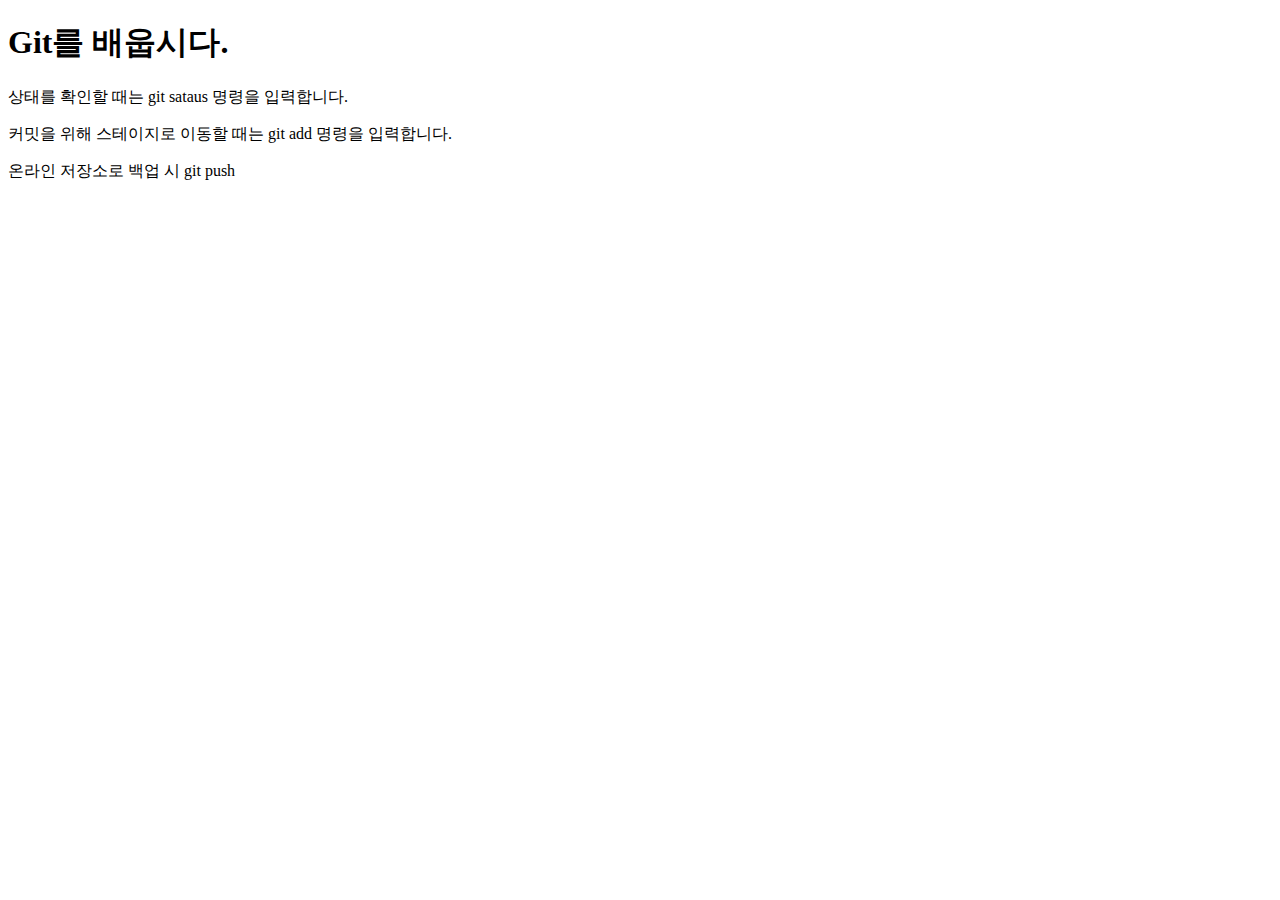
<file: index.html>
<!doctype html>
<html lang="ko-KR">
  <head>
    <title>처음 시작하는 HTML과 CSS</title>
  </head>
  <body>
    <h1>Git를 배웁시다.</h1>
    <p>상태를 확인할 때는 git sataus 명령을 입력합니다.</p>
    <p>커밋을 위해 스테이지로 이동할 때는 git add 명령을 입력합니다.</p>
    <p>온라인 저장소로 백업 시 git push</p>
  </body>
</html>
</file>
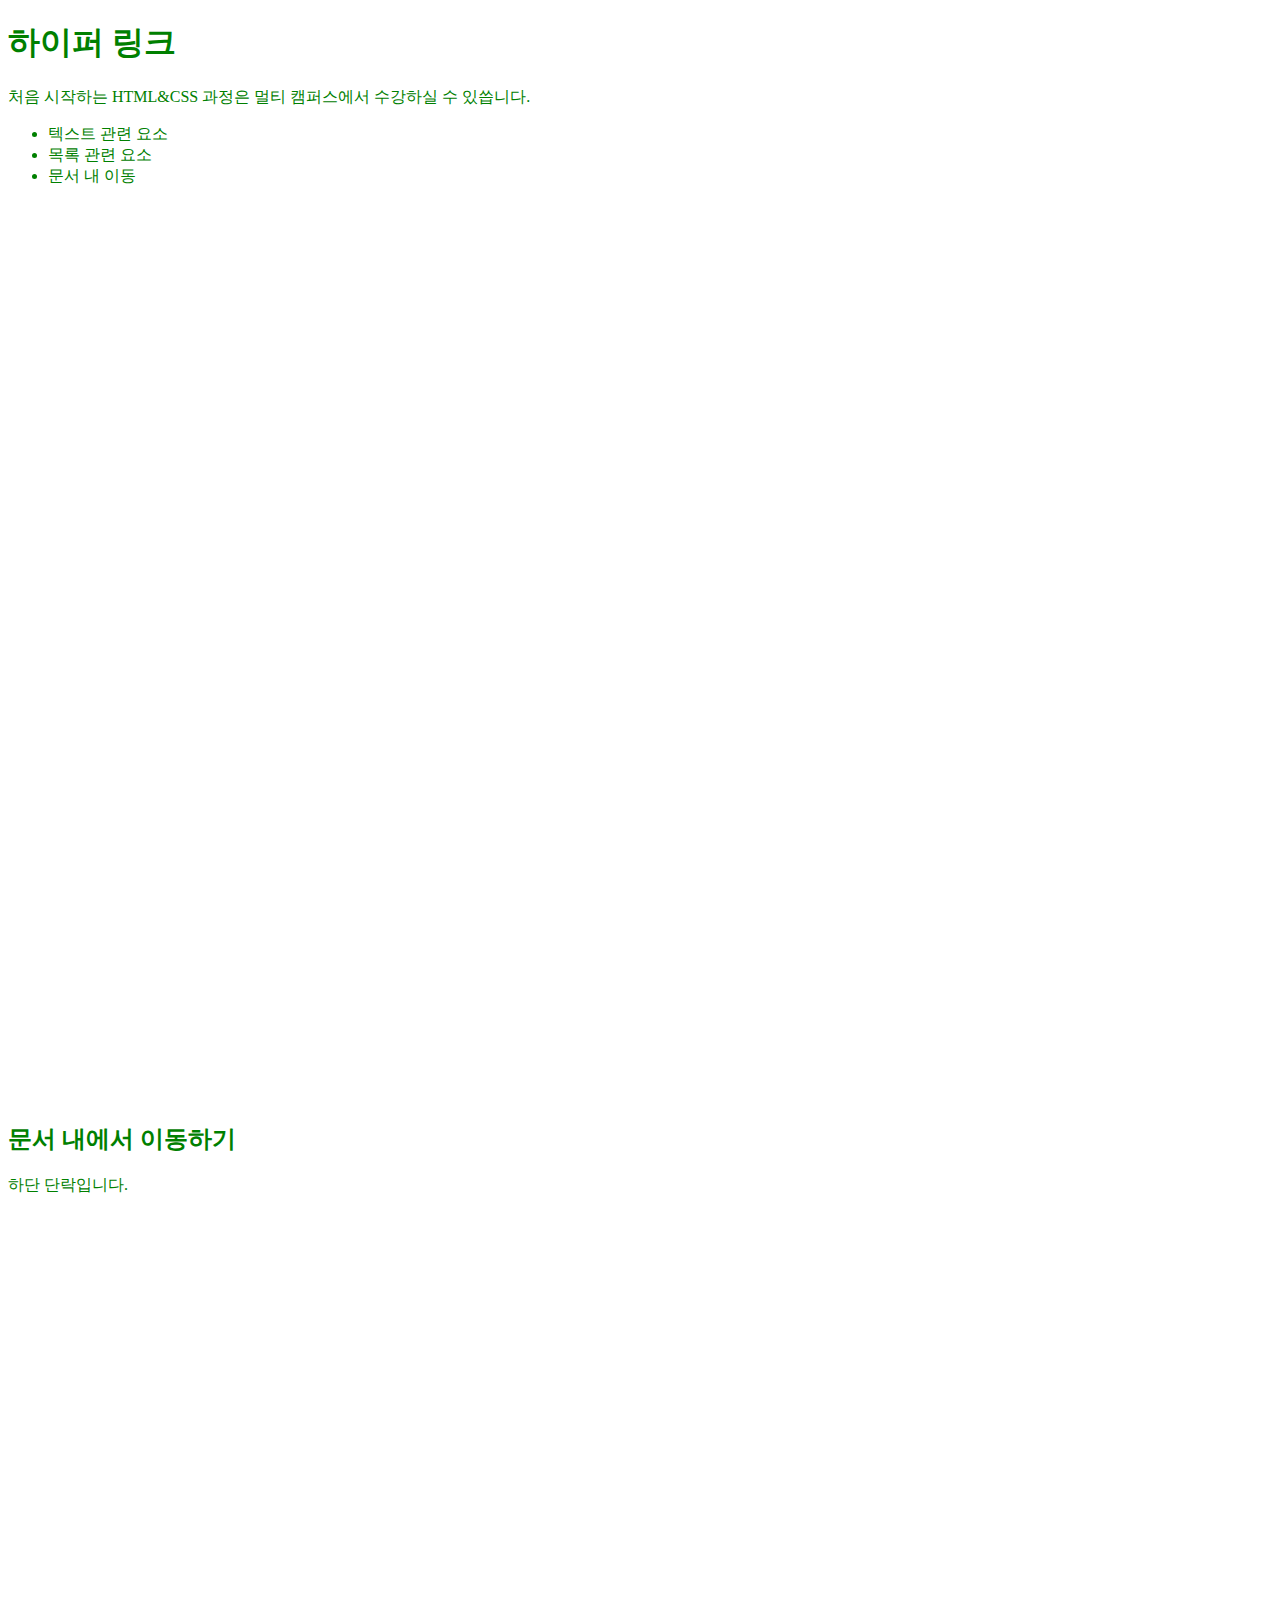
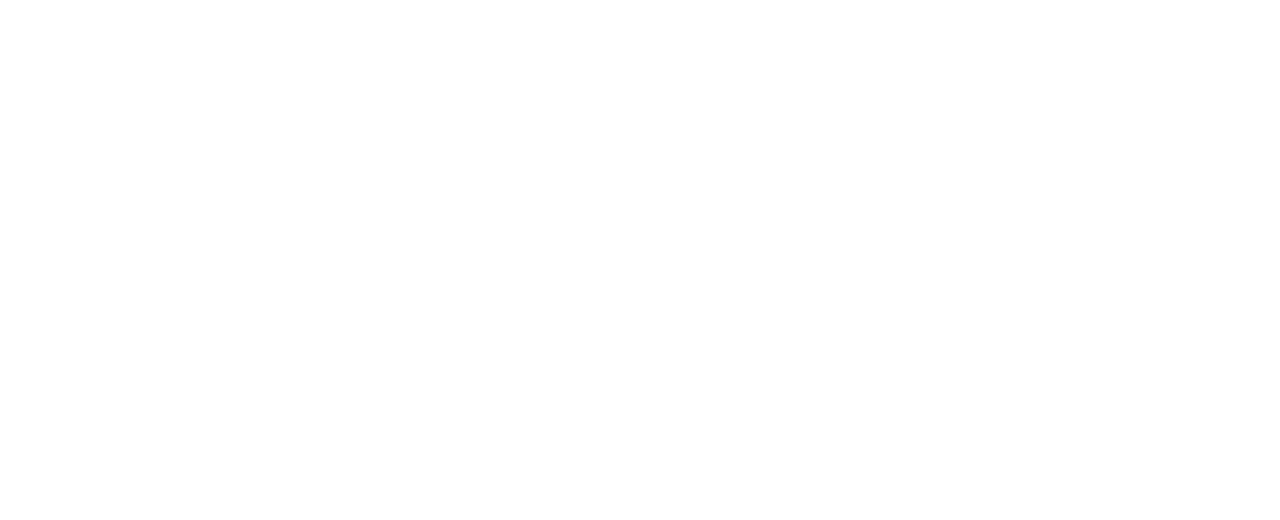
<file: anchor.html>
<!DOCTYPE html>
<html lang="ko-KR">
<head>
  <meta charset="UTF-8">
  <meta name="viewport" content="width=device-width, initial-scale=1.0">
  <meta http-equiv="X-UA-Compatible" content="ie=edge">
  <title>하이퍼 링크</title>
  <link rel="stylesheet" href="./css/anchor.css">
</head>
<body>
  <h1>하이퍼 링크</h1>
  <p>처음 시작하는 HTML&CSS 과정은 <a href="http://www.multicampus.co.kr/" target="_blank" title="새창">멀티 캠퍼스</a>에서 수강하실 수 있씁니다.</p>
  <ul>
    <li><a href="./text.html" target="_blank">텍스트 관련 요소</a></li>
    <li><a href="./list.html" target="_blank">목록 관련 요소</a></li>
    <li><a href="#mark" target="_blank">문서 내 이동</a></li>
  </ul>
  <br>
  <br>
  <br>
  <br>
  <br>
  <br>
  <br>
  <br>
  <br>
  <br>
  <br>
  <br>
  <br>
  <br>
  <br>
  <br>
  <br>
  <br>
  <br>
  <br>
  <br>
  <br>
  <br>
  <br>
  <br>
  <br>
  <br>
  <br>
  <br>
  <br>
  <br>
  <br>
  <br>
  <br>
  <br>
  <br>
  <br>
  <br>
  <br>
  <br>
  <br>
  <br>
  <br>
  <br>
  <br>
  <br>
  <br>
  <br>
  <br>
  <br>
  <h2>문서 내에서 이동하기</h2>
  <p id="mark">하단 단락입니다.</p>
  <br>
  <br>
  <br>
  <br>
  <br>
  <br>
  <br>
  <br>
  <br>
  <br>
  <br>
  <br>
  <br>
  <br>
  <br>
  <br>
  <br>
  <br>
  <br>
  <br>
  <br>
  <br>
  <br>
  <br>
  <br>
  <br>
  <br>
  <br>
  <br>
  <br>
  <br>
  <br>
  <br>
  <br>
  <br>
  <br>
  <br>
  <br>
  <br>
  <br>
  <br>
  <br>
  <br>
  <br>
  <br>
  <br>
  <br>
  <br>
  <br>
  <br>
</body>
</html>
</file>
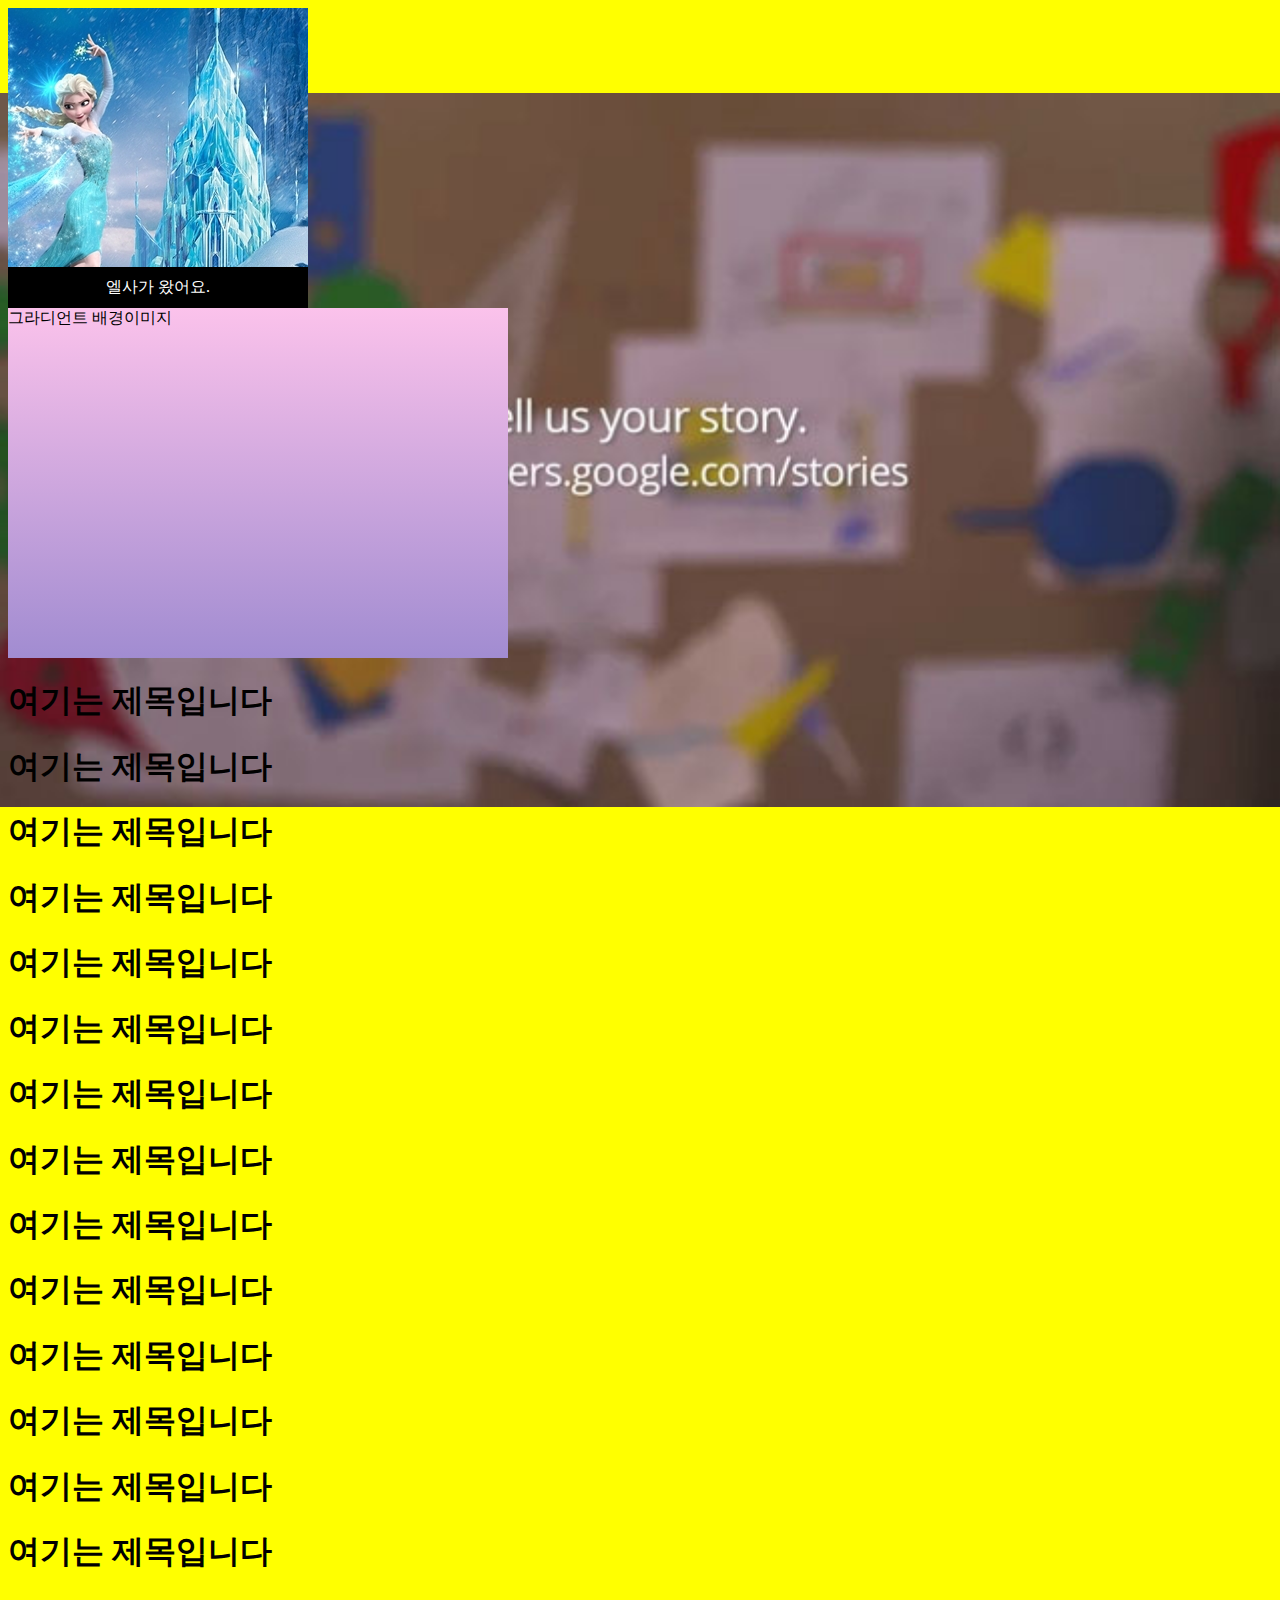
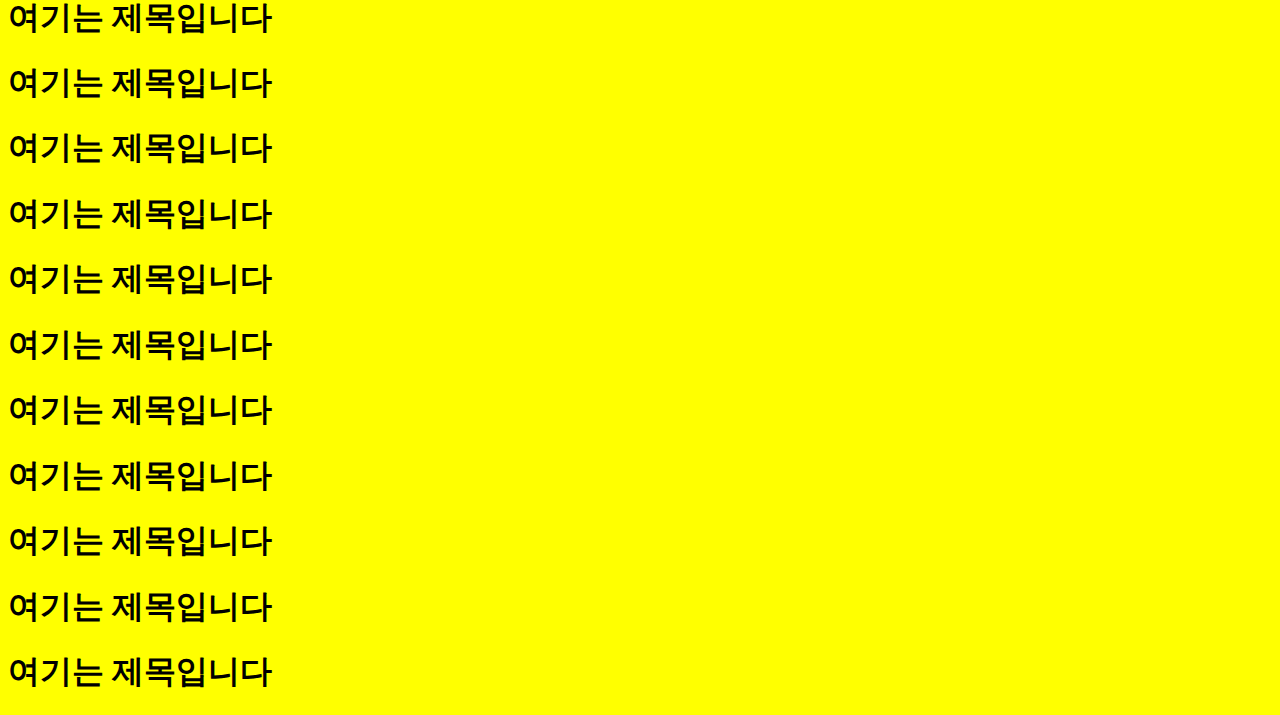
<file: background.html>
<!DOCTYPE html>
<html lang="ko-KR">
<head>
  <meta charset="UTF-8">
  <title>배경 관련 요소</title>
</head>
<link rel="stylesheet" href="./css/background.css">
<link rel="shortcut icon" href="asset/favicon.ico" type="image/x-icon">
<body>
  <div class="bg"><span class="alpha">엘사가 왔어요.</span></div>
  <div class="gradient">그라디언트 배경이미지</div>
  <h1>여기는 제목입니다</h1>
  <h1>여기는 제목입니다</h1>
  <h1>여기는 제목입니다</h1>
  <h1>여기는 제목입니다</h1>
  <h1>여기는 제목입니다</h1>
  <h1>여기는 제목입니다</h1>
  <h1>여기는 제목입니다</h1>
  <h1>여기는 제목입니다</h1>
  <h1>여기는 제목입니다</h1>
  <h1>여기는 제목입니다</h1>
  <h1>여기는 제목입니다</h1>
  <h1>여기는 제목입니다</h1>
  <h1>여기는 제목입니다</h1>
  <h1>여기는 제목입니다</h1>
  <h1>여기는 제목입니다</h1>
  <h1>여기는 제목입니다</h1>
  <h1>여기는 제목입니다</h1>
  <h1>여기는 제목입니다</h1>
  <h1>여기는 제목입니다</h1>
  <h1>여기는 제목입니다</h1>
  <h1>여기는 제목입니다</h1>
  <h1>여기는 제목입니다</h1>
  <h1>여기는 제목입니다</h1>
  <h1>여기는 제목입니다</h1>
  <h1>여기는 제목입니다</h1>

</body>
</html>
</file>
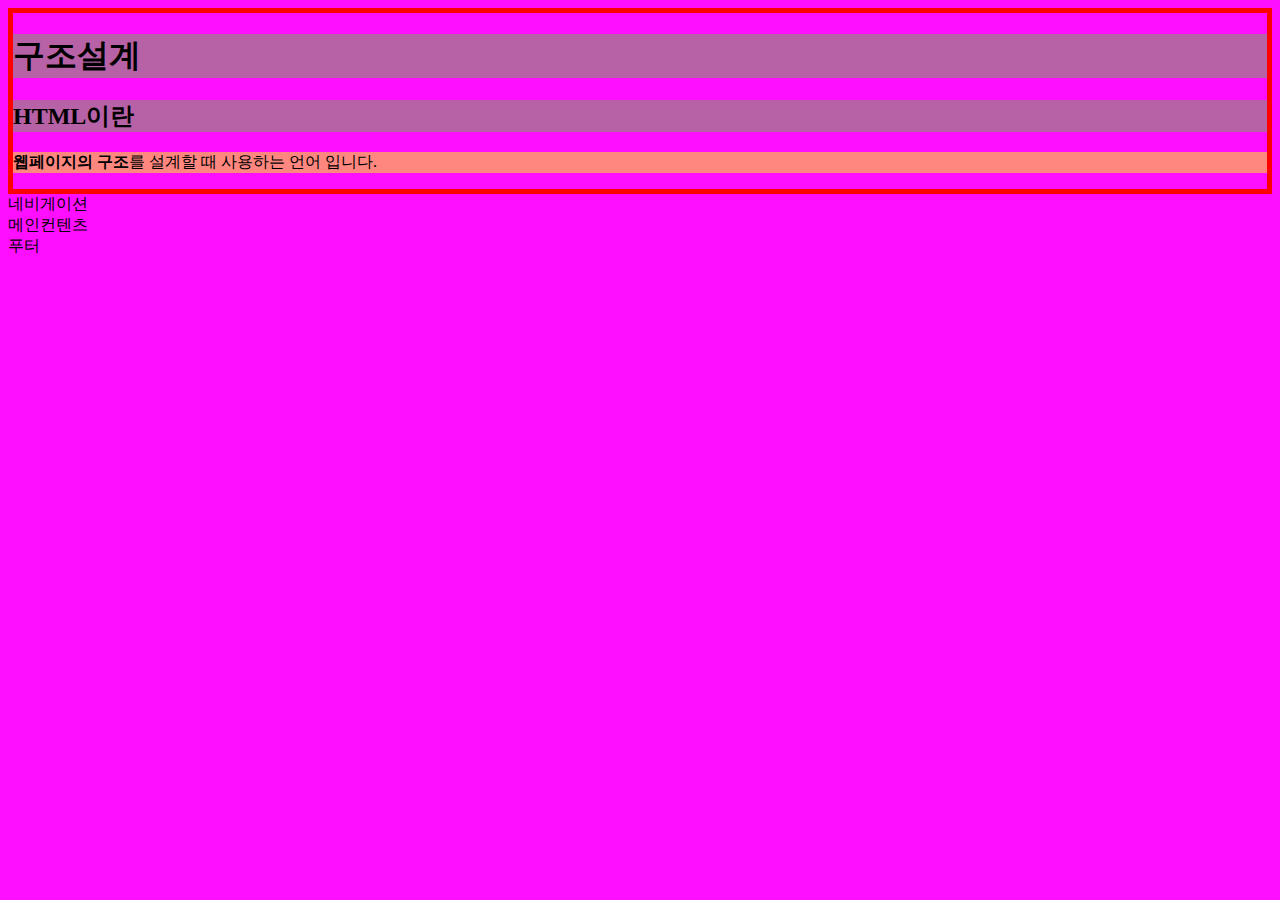
<file: basic.html>
<!DOCTYPE html>
<html lang="ko-KR">
<head>
  <meta charset="UTF-8">  
  <title>문서의 기본구조</title>
  <style>
      h2{
        background-color: orange;
      }
     </style>
  <link rel="stylesheet" href="./css/basic.css">
  
</head>
<body>
  <header>
    <h1>구조설계</h1>
    <h2>HTML이란</h2>
    <p><b>웹페이지의 구조</b>를 설계할 때 사용하는 언어 입니다.</p>
  </header>
  <nav>네비게이션</nav>
  <main>메인컨텐츠</main>
  <footer>푸터</footer>
</body>
</html>
</file>
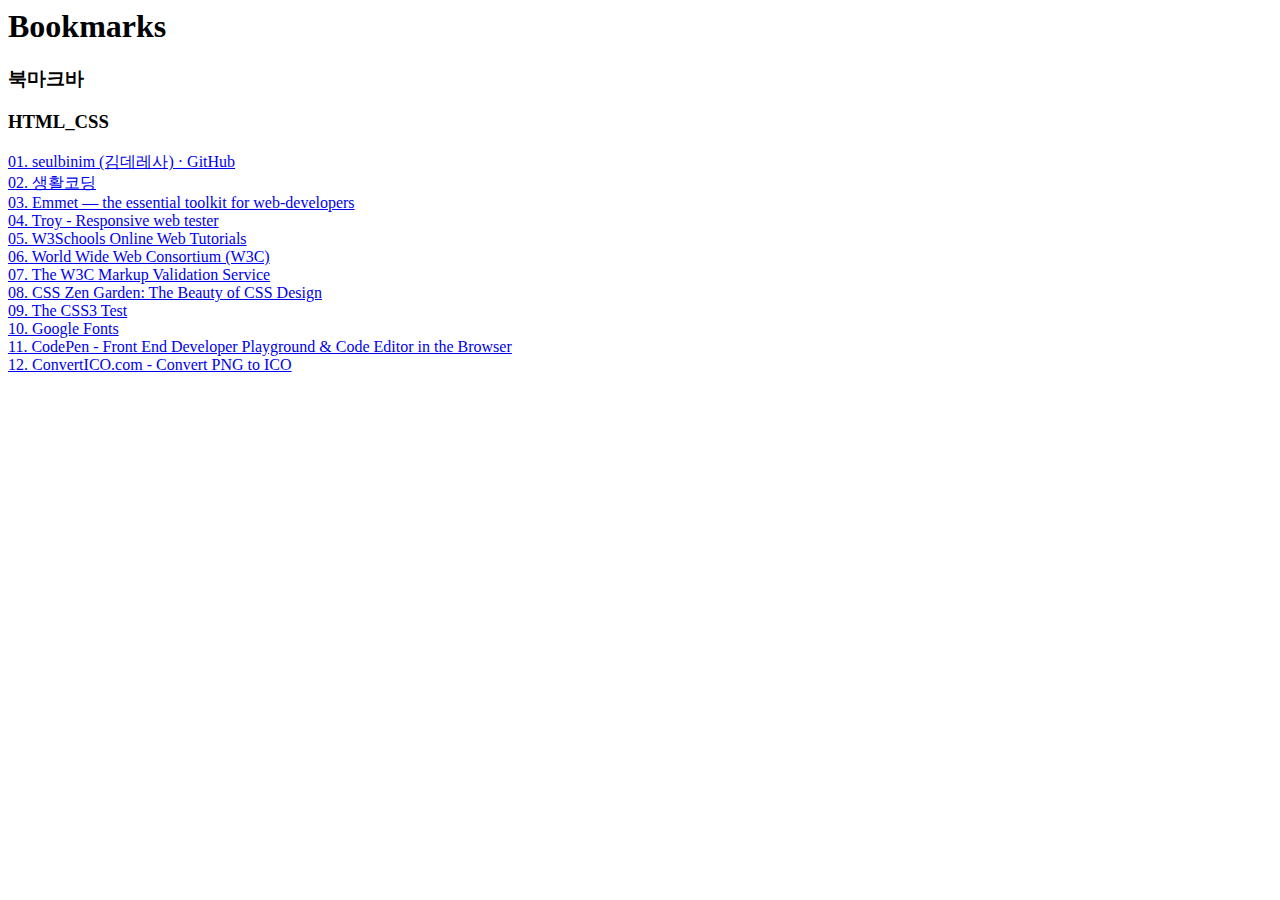
<file: bookmarks.html>
<!DOCTYPE NETSCAPE-Bookmark-file-1>
<!-- This is an automatically generated file.
     It will be read and overwritten.
     DO NOT EDIT! -->
<META HTTP-EQUIV="Content-Type" CONTENT="text/html; charset=UTF-8">
<TITLE>Bookmarks</TITLE>
<H1>Bookmarks</H1>
<DL><p>
    <DT><H3 ADD_DATE="1545784269" LAST_MODIFIED="1545784380" PERSONAL_TOOLBAR_FOLDER="true">북마크바</H3>
    <DL><p>
        <DT><H3 ADD_DATE="1545784441" LAST_MODIFIED="1545968880">HTML_CSS</H3>
        <DL><p>
            <DT><A HREF="https://github.com/seulbinim" ADD_DATE="1545784380" ICON="[data-uri]">01. seulbinim (김데레사) · GitHub</A>
            <DT><A HREF="https://opentutorials.org/course/1" ADD_DATE="1545795771" ICON="[data-uri]">02. 생활코딩</A>
            <DT><A HREF="https://emmet.io/" ADD_DATE="1545810041" ICON="[data-uri]">03. Emmet — the essential toolkit for web-developers</A>
            <DT><A HREF="http://troy.labs.daum.net/" ADD_DATE="1545870583" ICON="[data-uri]">04. Troy - Responsive web tester</A>
            <DT><A HREF="https://www.w3schools.com/" ADD_DATE="1545871791" ICON="[data-uri]">05. W3Schools Online Web Tutorials</A>
            <DT><A HREF="https://www.w3.org/" ADD_DATE="1545874347" ICON="[data-uri]">06. World Wide Web Consortium (W3C)</A>
            <DT><A HREF="https://validator.w3.org/" ADD_DATE="1545874428" ICON="[data-uri]">07. The W3C Markup Validation Service</A>
            <DT><A HREF="http://www.csszengarden.com/" ADD_DATE="1545889947" ICON="[data-uri]">08. CSS Zen Garden: The Beauty of CSS Design</A>
            <DT><A HREF="http://css3test.com/" ADD_DATE="1545893205" ICON="[data-uri]">09. The CSS3 Test</A>
            <DT><A HREF="https://fonts.google.com/" ADD_DATE="1545895460" ICON="[data-uri]">10. Google Fonts</A>
            <DT><A HREF="https://codepen.io/" ADD_DATE="1545897272" ICON="[data-uri]">11. CodePen - Front End Developer Playground &amp; Code Editor in the Browser</A>
            <DT><A HREF="https://www.convertico.com/" ADD_DATE="1545968880" ICON="[data-uri]">12. ConvertICO.com - Convert PNG to ICO</A>
        </DL><p>
    </DL><p>
</DL><p>
</file>
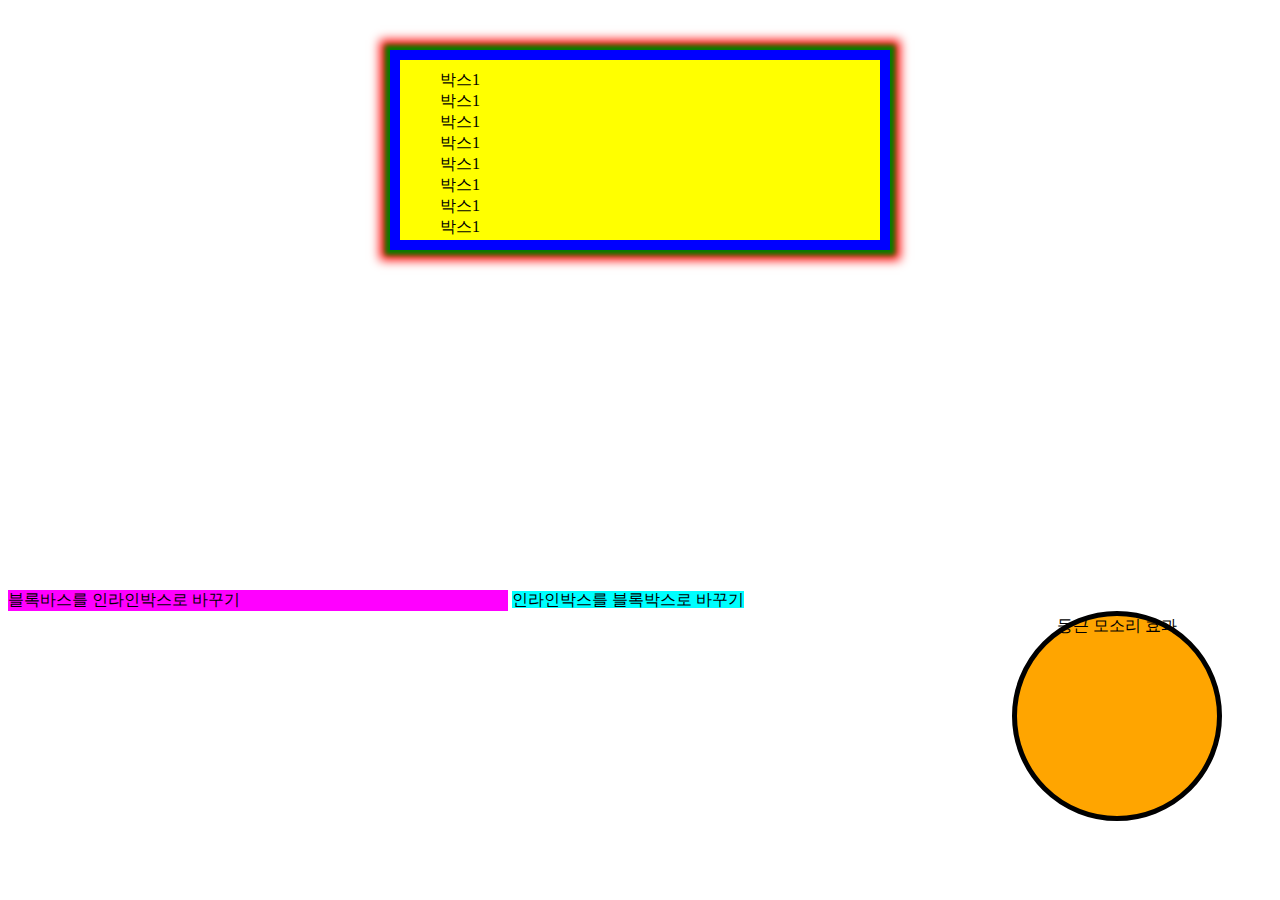
<file: box.html>
<!DOCTYPE html>
<html lang="ko-KR">
<head>
  <meta charset="UTF-8">
    <title>박스 모델</title>
    <link rel="stylesheet" href="./css/box.css">
   
</head>
<body>
  <div class="box1">박스1<br>박스1<br>박스1<br>박스1<br>박스1<br>박스1<br>박스1<br>박스1<br>박스1<br>박스1<br></div>
  <div class="box2">박스1<br>박스1<br>박스1<br>박스1<br>박스1<br>박스1<br>박스1<br>박스1<br>박스1<br>박스1<br></div>
  <div class="box3">블록바스를 인라인박스로 바꾸기</div>
  <span class="box4">인라인박스를 블록박스로 바꾸기</span>
  <div class="box5">둥근 모소리 효과</div>
</body>
</html>
</file>
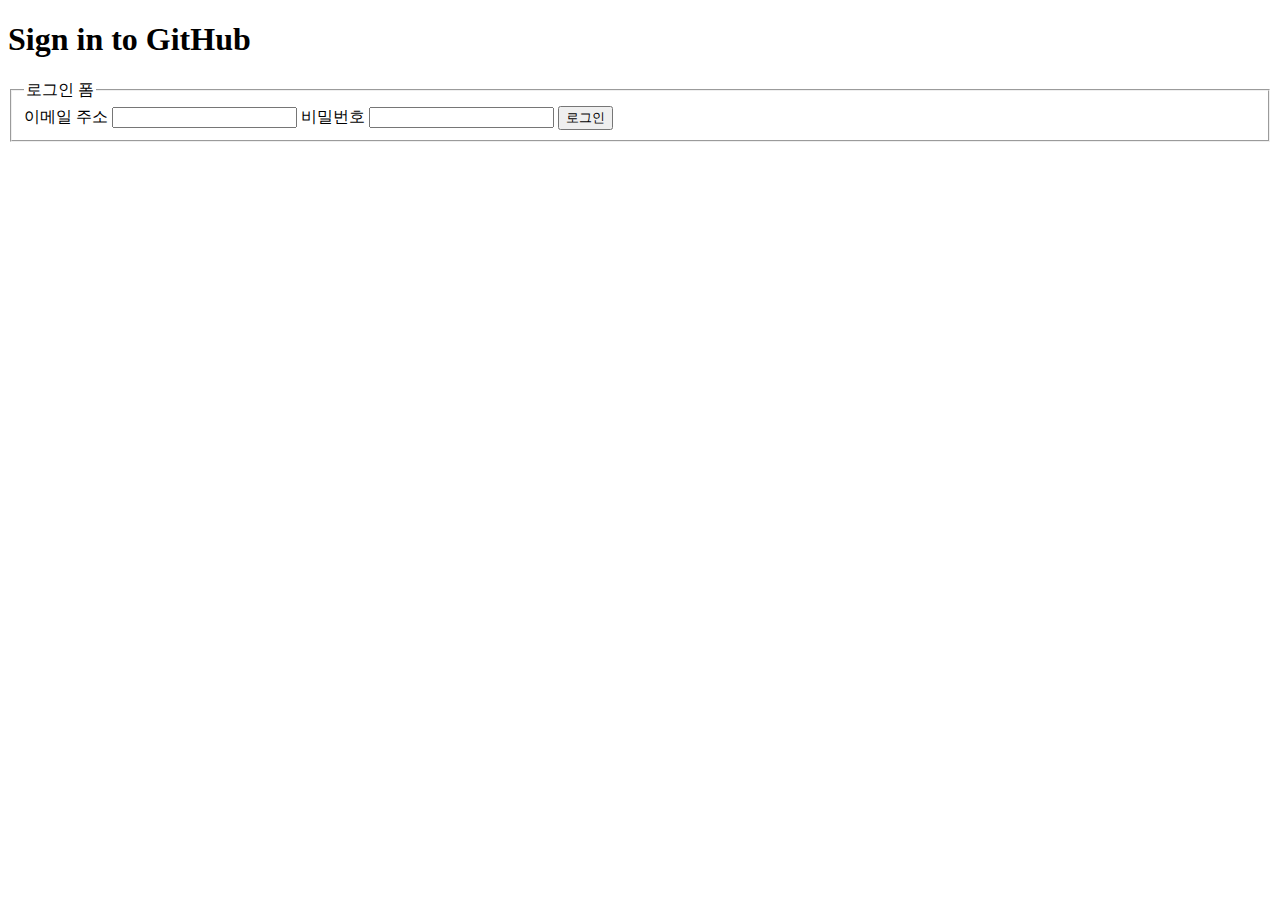
<file: form.html>
<!DOCTYPE html>
<html lang="ko-KR">
<head>
  <meta charset="UTF-8">
  <title>Document</title>
</head>
<body>
  <h1>Sign in to GitHub</h1>
  <form action="https://formspree.io/thtk5289@naver.com" method="POST">
    <fieldset>
      <legend>로그인 폼</legend>
      <label for="user-email">이메일 주소</label>
      <input type="email" id="user-email" required>
      <label for="user-pw">비밀번호</label>
      <input type="password" name="" id="user-pw" required>
      <button type="submit">로그인</button>
    </fieldset>
  </form>
</body>
</html>
</file>
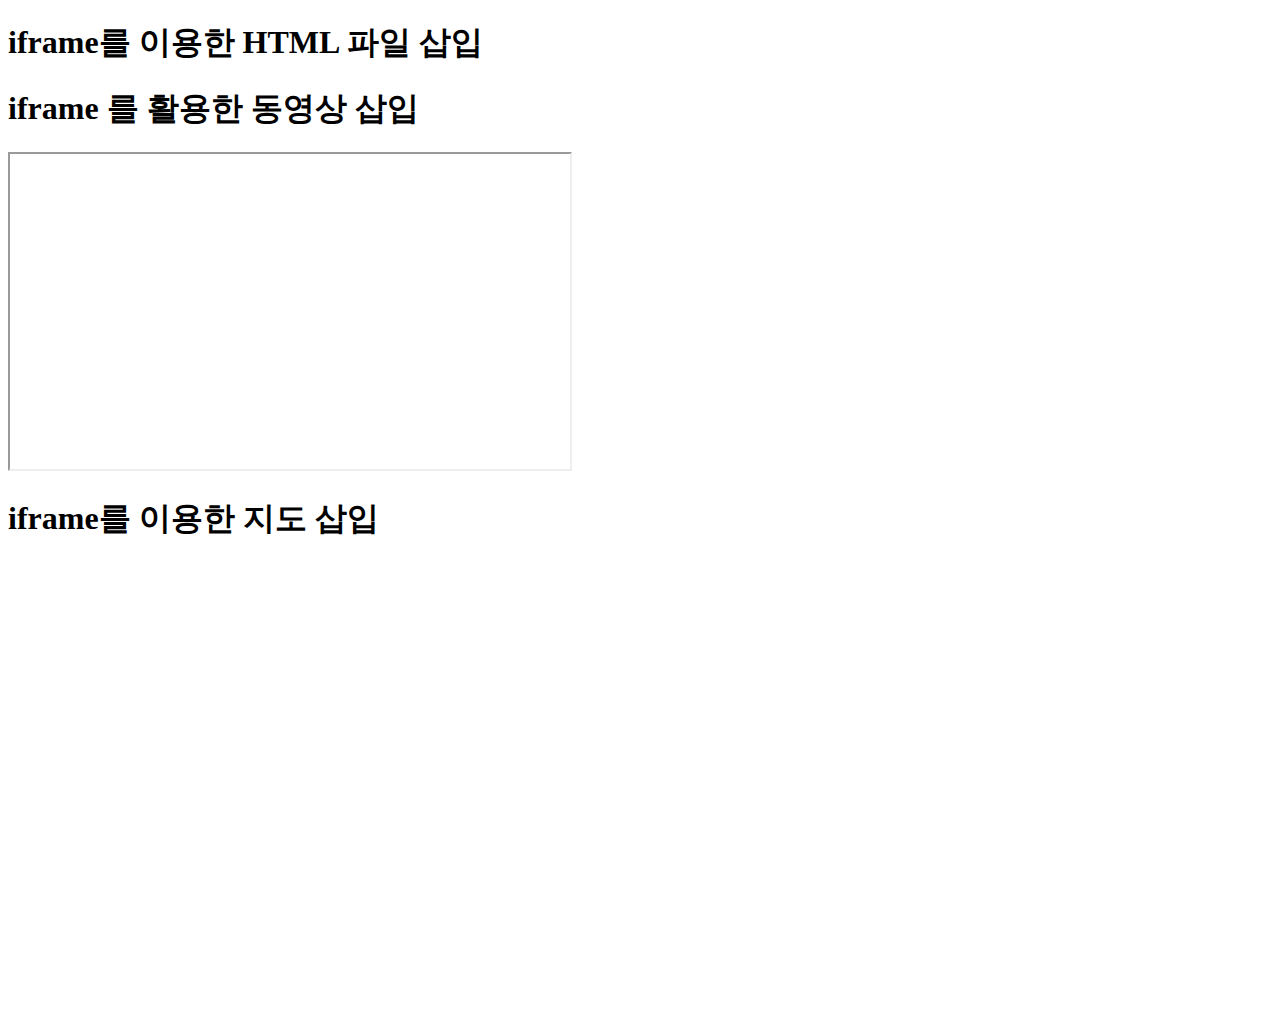
<file: iframe.html>
<!DOCTYPE html>
<html lang="ko-KR">
<head>
  <meta charset="UTF-8">
  
  <title>iFrame 활용</title>
</head>
<body>
  <h1>iframe를 이용한 HTML 파일 삽입</h1>
   
  <h1>iframe 를 활용한 동영상 삽입</h1>
 <iframe width="560" height="315" src="https://www.youtube.com/embed/sBPmMtMcmEw"  allow="accelerometer; autoplay; encrypted-media; gyroscope; picture-in-picture" allowfullscreen></iframe>
 <h1>iframe를 이용한 지도 삽입</h1>

 <iframe src="https://www.google.com/maps/embed?pb=!1m18!1m12!1m3!1d3635.1405974646705!2d127.03767273517863!3d37.50101902939366!2m3!1f0!2f0!3f0!3m2!1i1024!2i768!4f13.1!3m3!1m2!1s0x357ca3ff67128961%3A0x55a56e8ffc5bc5d!2z66mA7Yuw7Lqg7Y287IqkIOq1kOycoeyEvO2EsCjrqYDti7DsiqTtgJjslrQp!5e1!3m2!1sko!2skr!4v1545888935417" width="600" height="450" frameborder="0" style="border:0" allowfullscreen></iframe>

 <!-- * Daum 지도 - 지도퍼가기 -->
<!-- 1. 지도 노드 -->
<div id="daumRoughmapContainer1545888710631" class="root_daum_roughmap root_daum_roughmap_landing"></div>

<!--
	2. 설치 스크립트
	* 지도 퍼가기 서비스를 2개 이상 넣을 경우, 설치 스크립트는 하나만 삽입합니다.
-->
<script charset="UTF-8" class="daum_roughmap_loader_script" src="http://dmaps.daum.net/map_js_init/roughmapLoader.js"></script>

<!-- 3. 실행 스크립트 -->
<script charset="UTF-8">
	new daum.roughmap.Lander({
		"timestamp" : "1545888710631",
		"key" : "riwr",
		"mapWidth" : "600",
		"mapHeight" : "300"
	}).render();
</script>
</body>
</html>
</file>
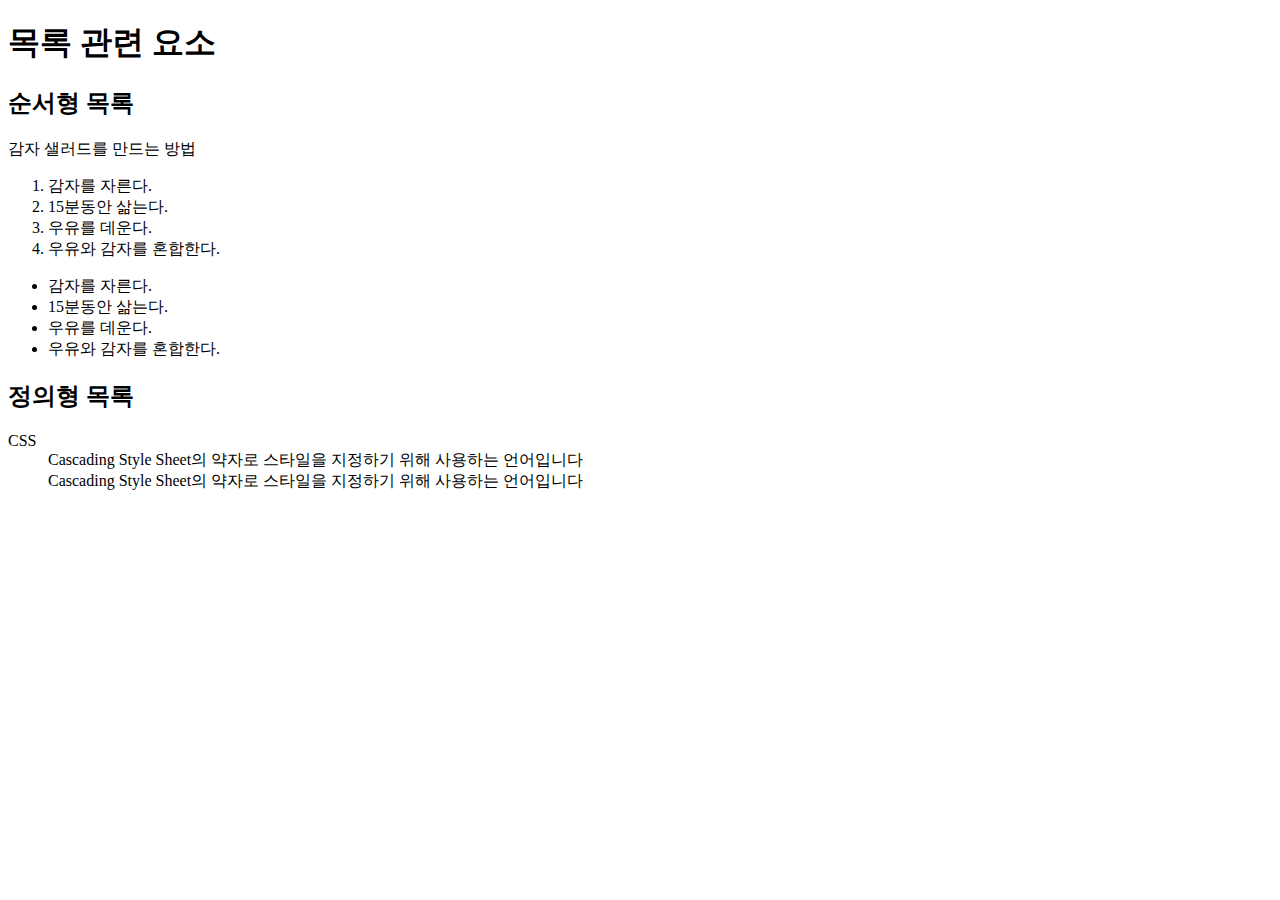
<file: list.html>
<!DOCTYPE html>
<html lang="en">
<head>
  <meta charset="UTF-8">
  <meta name="viewport" content="width=device-width, initial-scale=1.0">
  <meta http-equiv="X-UA-Compatible" content="ie=edge">
  <title>목록 관련 요소</title>
</head>
<body>
  <h1>목록 관련 요소</h1>
  <h2>순서형 목록</h2>
  <p>감자 샐러드를 만드는 방법</p>
  <ol>
    <li>감자를 자른다.</li>
    <li>15분동안 삶는다.</li>
    <li>우유를 데운다.</li>
    <li>우유와 감자를 혼합한다.</li>
  </ol>

  <ul>
    <li>감자를 자른다.</li>
    <li>15분동안 삶는다.</li>
    <li>우유를 데운다.</li>
    <li>우유와 감자를 혼합한다.</li>
  </ul>

  <h2>정의형 목록</h2>
  <dl>
    <dt>CSS</dt>
    <dd>Cascading Style Sheet의 약자로 스타일을 지정하기 위해 사용하는 언어입니다</dd>
    <dd>Cascading Style Sheet의 약자로 스타일을 지정하기 위해 사용하는 언어입니다</dd>
  </dl>
  

</body>
</html>
</file>
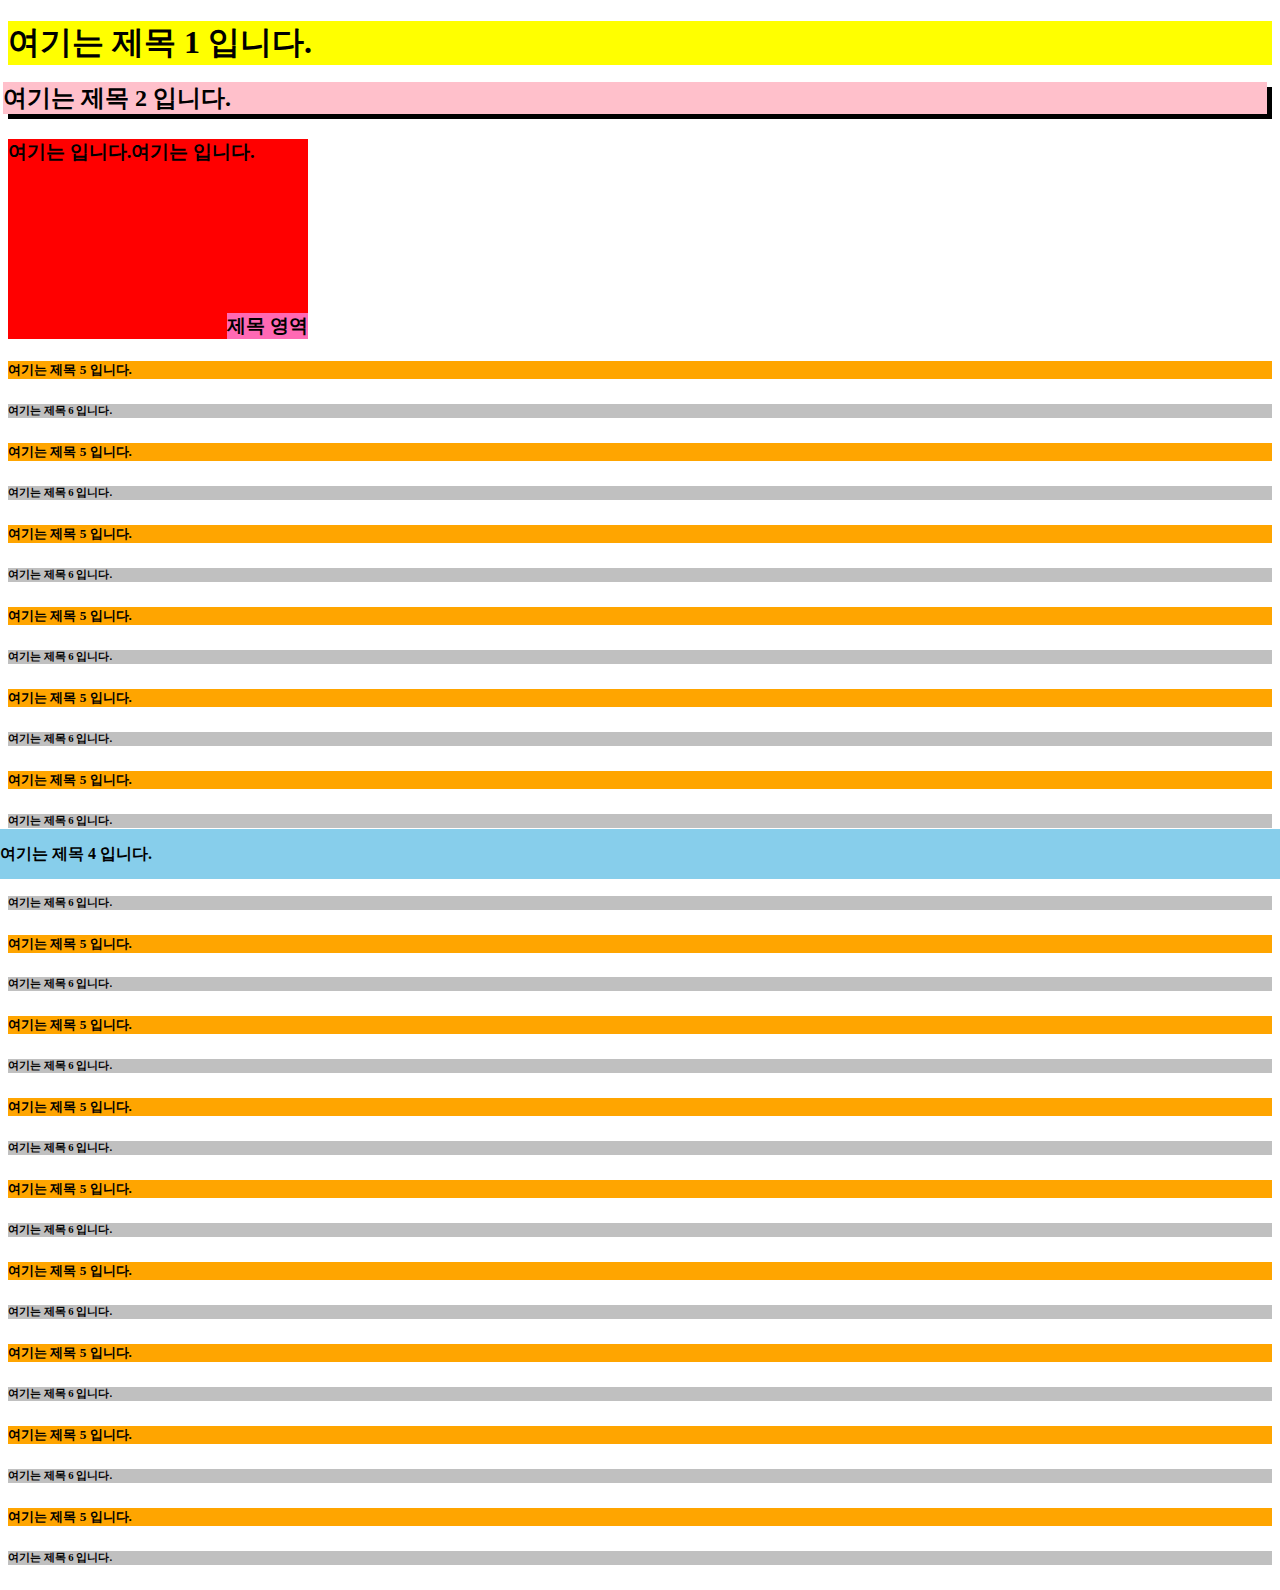
<file: position.html>
<!DOCTYPE html>
<html lang="ko-KR">
<head>
  <meta charset="UTF-8">
  <title>레이아웃 만들기</title>
  <link rel="stylesheet" href="./css/position.css">
</head>
<body>
  <h1>여기는 제목 1 입니다.</h1>
  <div class="shadow">
    <h2>여기는 제목 2 입니다.</h2>
  </div>
  <h3>여기는 <span class="abs order2">제목 영역</span> 입니다.여기는 <span class="abs order1">제목 구역</span> 입니다.</h3>
  
  <h4>여기는 제목 4 입니다.</h4>
  <h5>여기는 제목 5 입니다.</h5>
  <h6>여기는 제목 6 입니다.</h6>
  <h5>여기는 제목 5 입니다.</h5>
  <h6>여기는 제목 6 입니다.</h6>
  <h5>여기는 제목 5 입니다.</h5>
  <h6>여기는 제목 6 입니다.</h6>
  <h5>여기는 제목 5 입니다.</h5>
  <h6>여기는 제목 6 입니다.</h6>
  <h5>여기는 제목 5 입니다.</h5>
  <h6>여기는 제목 6 입니다.</h6>
  <h5>여기는 제목 5 입니다.</h5>
  <h6>여기는 제목 6 입니다.</h6>
  <h5>여기는 제목 5 입니다.</h5>
  <h6>여기는 제목 6 입니다.</h6>
  <h5>여기는 제목 5 입니다.</h5>
  <h6>여기는 제목 6 입니다.</h6>
  <h5>여기는 제목 5 입니다.</h5>
  <h6>여기는 제목 6 입니다.</h6>
  <h5>여기는 제목 5 입니다.</h5>
  <h6>여기는 제목 6 입니다.</h6>
  <h5>여기는 제목 5 입니다.</h5>
  <h6>여기는 제목 6 입니다.</h6>
  <h5>여기는 제목 5 입니다.</h5>
  <h6>여기는 제목 6 입니다.</h6>
  <h5>여기는 제목 5 입니다.</h5>
  <h6>여기는 제목 6 입니다.</h6>
  <h5>여기는 제목 5 입니다.</h5>
  <h6>여기는 제목 6 입니다.</h6>
  <h5>여기는 제목 5 입니다.</h5>
  <h6>여기는 제목 6 입니다.</h6>
</body>
</html>
</file>
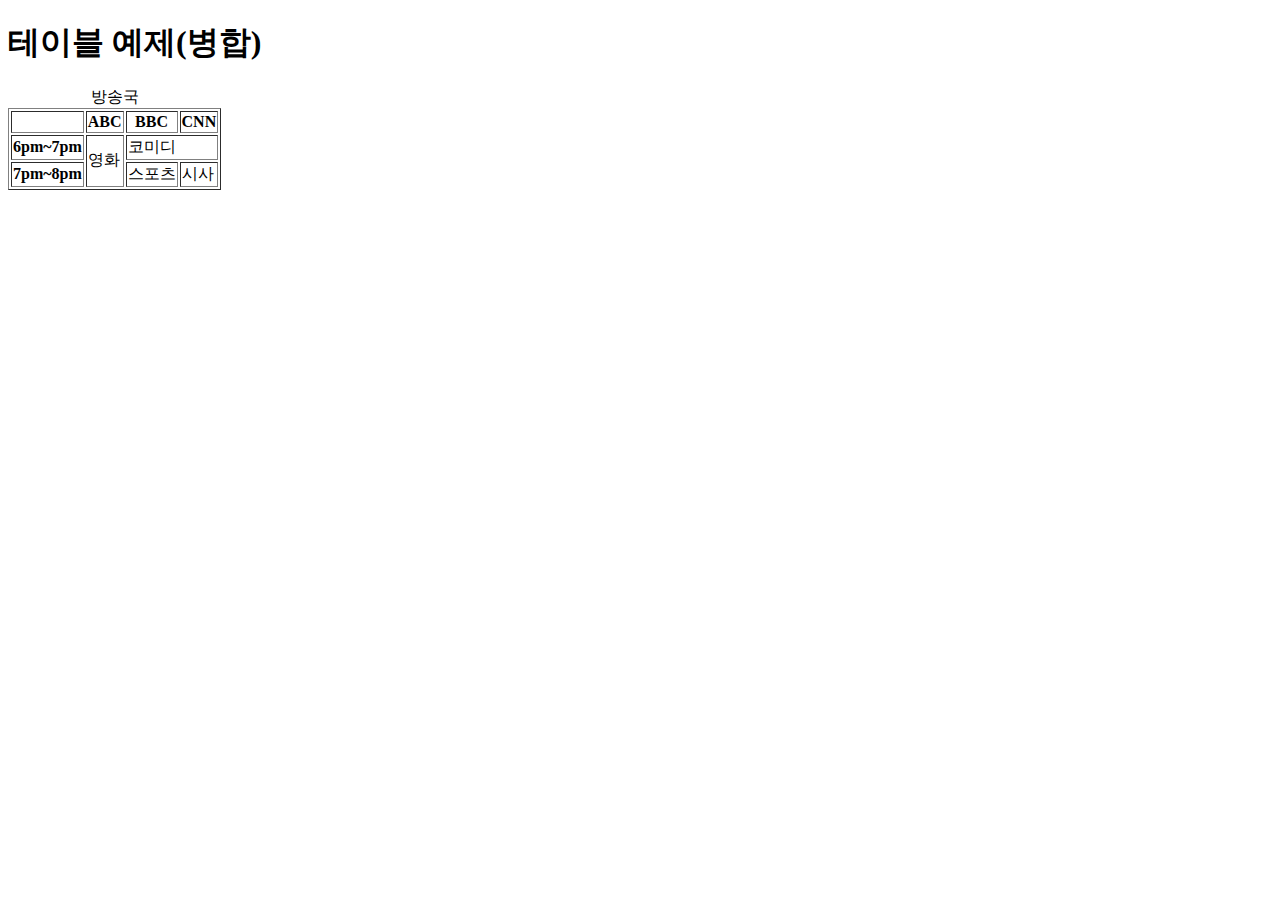
<file: table.html>
<!DOCTYPE html>
<html lang="ko-KR">
<head>
  <meta charset="UTF-8">  
  <title>테이블 요소</title>
</head>
<body>
  <h1>테이블 예제(병합)</h1>
  <table border="1">
    <caption>방송국</caption>
    <tr>
      <th>&nbsp</th>
      <th scope="col">ABC</th>
      <th scope="col">BBC</th>
      <th scope="col">CNN</th>
    </tr>
    <tr>
      <th id="6pm">6pm~7pm</th>
      <td rowspan="2">영화</td>
      <td colspan="2">코미디</td>
      
    </tr>
    <tr>
      <th>7pm~8pm</th>
      <td>스포츠</td>
      <td>시사</td>
    </tr>
  </table>

</body>
</html>
</file>
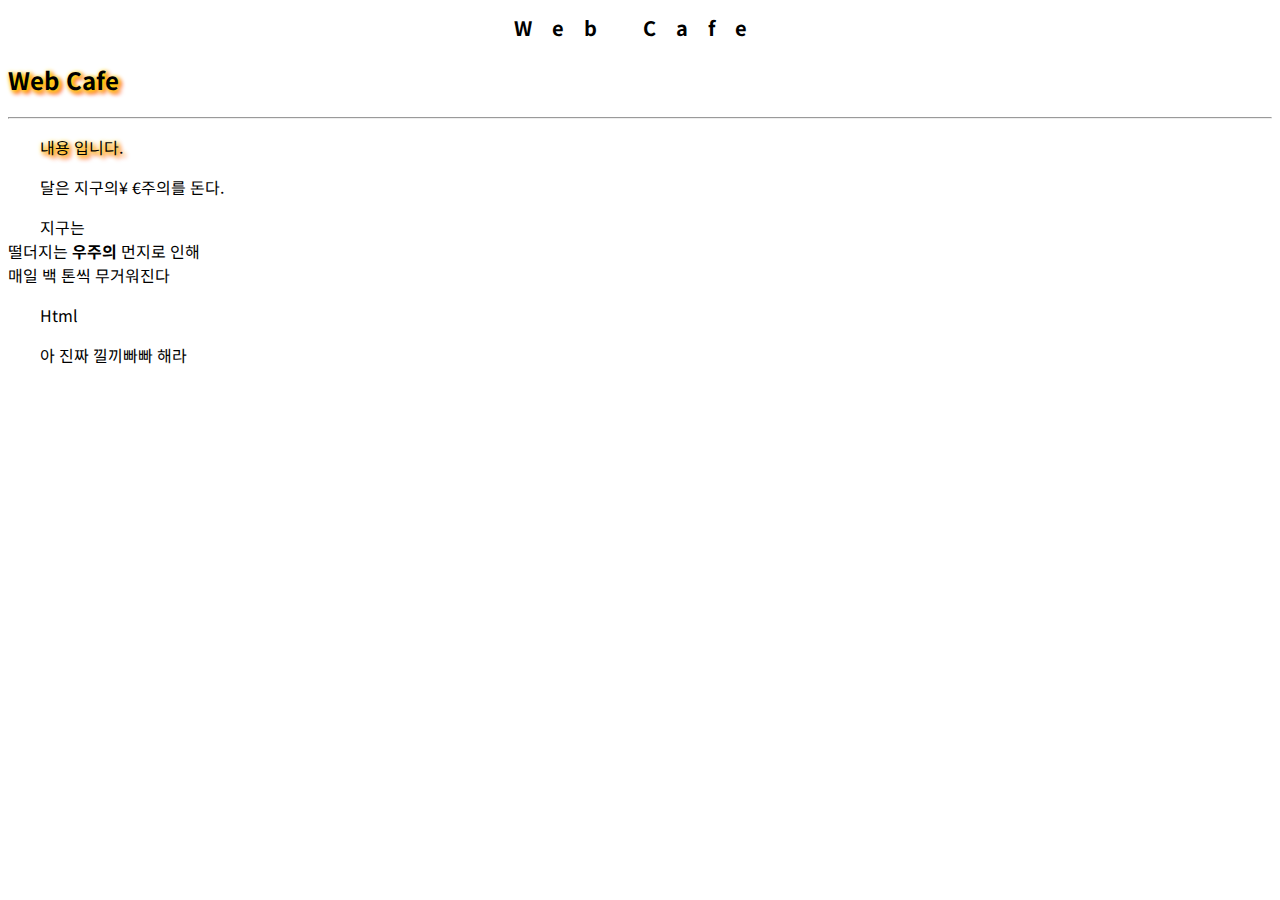
<file: text.html>
<!DOCTYPE html>
<html lang="ko-KR">
<head>
  <meta charset="UTF-8">    
  <title>텍스트 관련 요소</title>
  <link rel="stylesheet" href="./css/text.css">
</head>
<body>
  <h1 class="brand">Web Cafe</h1>
  <h2 class="shadow">Web Cafe</h2>
  <hr>
  <p class="note shadow"><em>내용</em> 입니다.</p>
  <p>달은 지구의&yen; &euro;주의를 돈다.</p>
  <p>지구는<br>떨더지는 <strong>우주의</strong> 먼지로 인해<br>매일 백 톤씩 무거워진다</p>
  <p><abbr title="Hyper Text language">Html</abbr></p>
  <p>아 진짜 <abbr title="낄때 끼고 빠질때 빠져">낄끼빠빠</abbr> 해라 </p>
</body>
</html>
</file>
<file: css/anchor.css>
@charset "utf-8";

body{
  color: green;
}
a{
  color: inherit;
  text-decoration: none;
}
a:visited{
  color:gray;
}
</file>
<file: css/background.css>
@charset "utf-8";
body{
  /* background-color: yellow;
  background-image: url('../asset/poster.jpg');
  background-repeat: no-repeat;
  background-position: 50% 50%;
  background-size: contain;
  background-attachment: fixed; */
  background: yellow url('../asset/poster.jpg') no-repeat 50% 50% /contain fixed;
}
.bg{
  position: relative;
  width: 300px;
  height: 300px;
  background: pink url('../asset/ellsa.jpg') no-repeat -220px -30px;
}
.alpha{
  background: rgba(0,0,0,1);
  color: rgba(255,255,255,1);
  position: absolute;
  width: 100%;
  bottom: 0;
  left: 0;
  padding: 10px 0;
  text-align: center;
}
.gradient{
  width: 500px;
  height: 350px;
  /* background: aqua linear-gradient(-45deg,red,green);  */
  background: aqua repeating-linear-gradient(-45deg,red 0,red 10px, green 10px, green 20px); 
  background-image: linear-gradient(to top, #a18cd1 0%, #fbc2eb 100%);

}
</file>
<file: css/basic.css>
@charset "utf-8";
body{
  background-color: #ff0fff;
}
header{
  border-style: solid;
  border-width: 5px;
  border-color: red;
  border: 5px solid red;
}
p{
  background-color: rgba(255,255,0,0.5);
}
h1, h2{
  background-color: hsla(100, 40%, 50%,0.5 );
}
</file>
<file: css/box.css>
@charset "utf-8";

.box1, .box2{
  background-color: #ffff00;
  width: 500px;
  height: 200px;
  overflow: hidden;
  border: 10px solid blue;
  padding: 10px 20px 30px 40px;  
  box-sizing: border-box;
}
.box1 {
  margin: 50px auto 50px auto;
  box-shadow: 0 0 5px 5px green, 0 0 10px 10px red;
}
.box2{
  margin: 70px auto;
  visibility: hidden;
}
.box3{
  background-color: #ff00ff;
  display: inline-block;
  width: 500px;
}
.box4{
  background-color: #0ff;
  display: inline;
  width: 500px;
  
}
.box5{
  width:200px;
  height: 200px;
  background: orange;
  border: 5px solid black;
  margin: 0 50px 0 auto;
  border-radius: 50%;
  text-align: center;
  
}
</file>
<file: css/position.css>
@charset "utf-8";

h1{
  background-color: yellow;  
}
.shadow{
  background-color: black
}
h2{
  background-color: pink;
  position: relative;
  top: -5px;
  left: -5px;
}
h3{
  background-color: red;
  height: 200px;
  width: 300px;
  position: relative;
}
.abs{
  background-color: brown;
  position: absolute;
  bottom: 0;
  right: 0;
}
.order2{
  background-color: hotpink;
  z-index: 3;
}
.order1{
  z-index: 2;
}
h4{
  background-color: skyblue;
  position: fixed;
  bottom: 0;
  left: 0;
  width: 100%;
  height: 50px;
  line-height: 50px;
}
h5{
  background-color: orange;
}
h6{
  background-color: silver;

}
</file>
<file: css/text.css>
@charset "utf-8";
@import url('https://fonts.googleapis.com/css?family=Noto+Sans+KR:400,900');
html{
  font-size: 10px;
}
body{
 font-family: 'Noto Sans KR', sans-serif;
 font-weight: 400;
 font-size: 1.6rem;
}
h1{
  font-size: 2rem;
  letter-spacing: 1em;
  text-align: center;
}
.shadow{
  text-shadow: 1px 1px 5px yellow, 2px 2px 5px orange, 3px 3px 5px red
}
p{
  line-height: 1.5;
  text-indent: 2em;
}
em{
  font-style: normal;
}
abbr{
  text-decoration: none;
}
</file>
